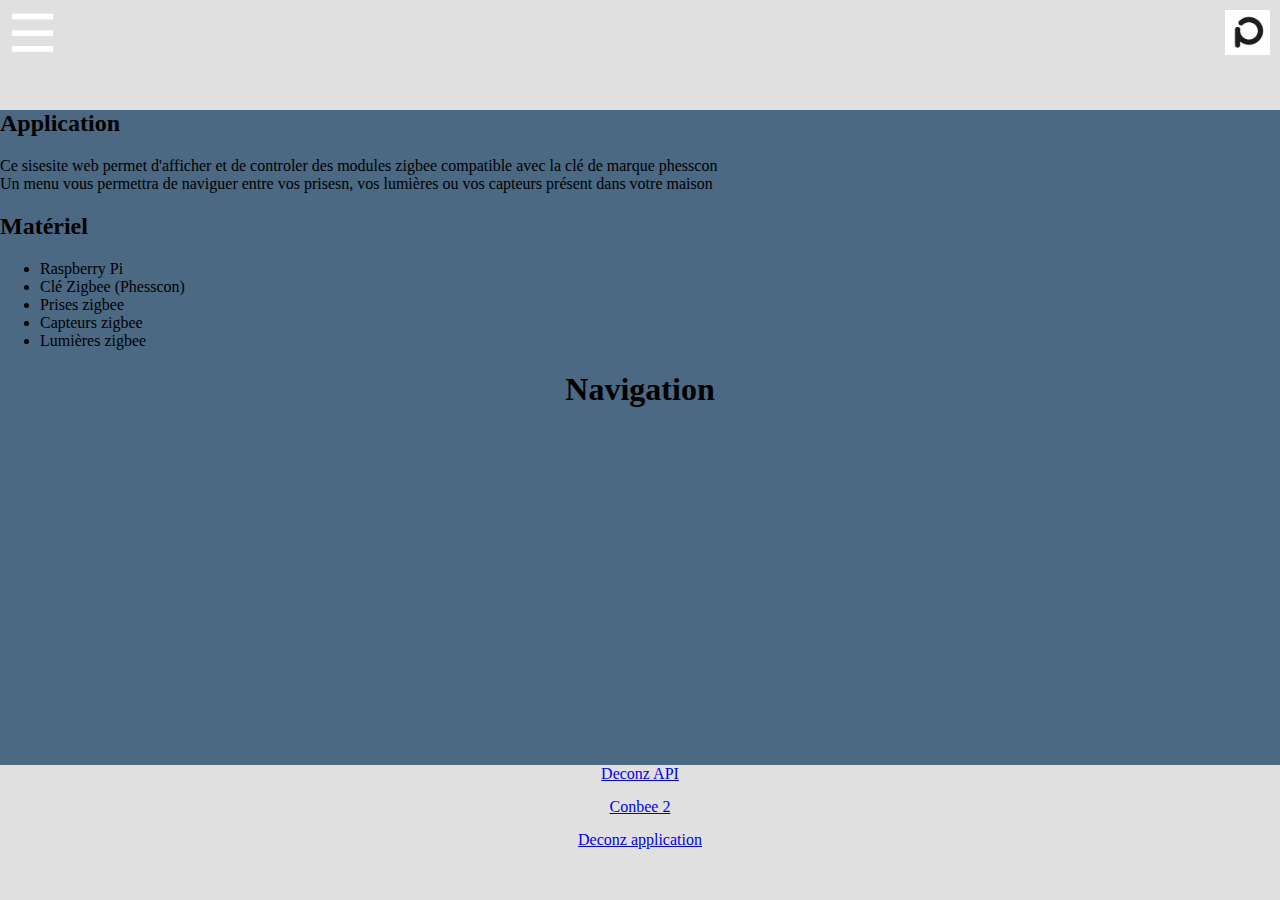
<file: index.html>
<!DOCTYPE html>
<html lang="en">
<head>
    <meta charset="UTF-8">
    <meta name="viewport" content="width=device-width, initial-scale=1.0">
    <link rel="stylesheet" href="styles.css">
    <title>Deconz</title>
</head>
<body>
    <nav id="nav">
        <div class="div_menu"><p>Acceuil</p></div>
        <div class="div_menu"><p>Lumières</p></div>
        <div class="div_menu"><p>Prises</p></div>
        <div class="div_menu"><p>Capteurs</p></div>
        <div class="div_menu"><p>Plan</p></div>
    
    </nav>
    <header id="header">
        <img src="hamburger.png" id="logoHamburger" alt="Menu hamburgers">
        <img src="phoscon-logo.png" id="logo" alt="Domoticz logo">

    </header>
    <section id="section">
        <div id="application">
            <h2>Application</h2>
            <p>Ce sisesite web permet d'afficher et de controler des modules zigbee compatible avec la clé de marque phesscon <br>
            Un menu vous permettra de naviguer entre vos prisesn, vos lumières ou vos capteurs présent dans votre maison <br></p>
        </div>
        <div id="materiel">
            <h2>Matériel</h2>
            <ul>
                <li>Raspberry Pi</li>
                <li>Clé Zigbee (Phesscon)</li>
                <li>Prises zigbee</li>
                <li>Capteurs zigbee</li>
                <li>Lumières zigbee</li>
            </ul>
        </div>
        <div id="nav-txt">
            <h1>Navigation</h1>
        </div>
        


    </section>
    <footer id="footer">
        <div id="deconz-api">
            <a href="#">Deconz API</a>
        </div>
        <div id="conbee">
            <a href="#">Conbee 2</a>
        </div>
        <div id="deconz-app">
            <a href="#">Deconz application</a>
        </div>
        

    </footer>

</body>
</html>
</file>
<file: styles.css>
body 
{	background-color:#E0E0E0;
    margin:0px;
	width:100vw;
    padding: 0px;
}
header{
    width: 100%;
    height: 10vh;
    background-color: #e0e0e0;
}
#logoHamburger{
	height:50%;
	float:left;
	margin-left:10px;
	margin-top:10px;
}
#logo{
	height:50%;
	float:right;
	margin-right:10px;
	margin-top:10px;
}
#imageHamburger{
    float: left;
    margin: 20px;
}
#imageDomoticz{
    float: right;
    margin: 20px;
}
nav{
    height: 100vh;
    display: none;
    width: 50%;
    position: absolute;
    z-index: 10;
    background-color: #efbe48e5;
}
.div_menu,.div_meteo{
    height: 90px;
    min-width: 300px;
    max-width: 400px;
}
.div_menu img{
    float: left;
    margin: 10px;
}
.div_menu:hover{
    background-color: grey;
    cursor: pointer;
}
.div_meteo{
    text-align: center;
    padding-top: 10px;
}
.div_meteo:hover{
    font-style: italic;
    text-decoration: underline;
    cursor: pointer;
}
nav > p{
    text-align: center;
    padding-top: 35px;
}
section{
	height:75vh;
	width:100%;
	background-color: #4b6983;
}
footer{
    height: 15vh;
    width: 100%;
    position: fixed;
    background-color: #e0e0e0;
    bottom: 0;
}
#materiel,#application{
	text-align: justify;
}
#nav-txt{
    text-align: center;
}
header > h1{
    text-align: center;
    margin: 0;
    padding: 0;
    line-height: 10vh;
}
footer>div{
    text-align: center;
    margin-bottom: 15px;
}
.div_meteo{
    display: grid;
    grid-template-columns: 1fr auto 1fr;
    align-items: center;
    margin-left: 0; 
    padding: 0 10px;
    text-align: left;
}
.div_meteo img{
    justify-self: end;
    width: 48px;
    height: 48px;
}

.icone_meteo{
    margin: 10px;
    align-items: right;
}
.div_meteo p{
    margin: 0;
    padding: 0;
}
.div_menu{
    display: flex;
    align-items: center;
    gap: 10px;
    padding: 0 10px;
}
</file>
